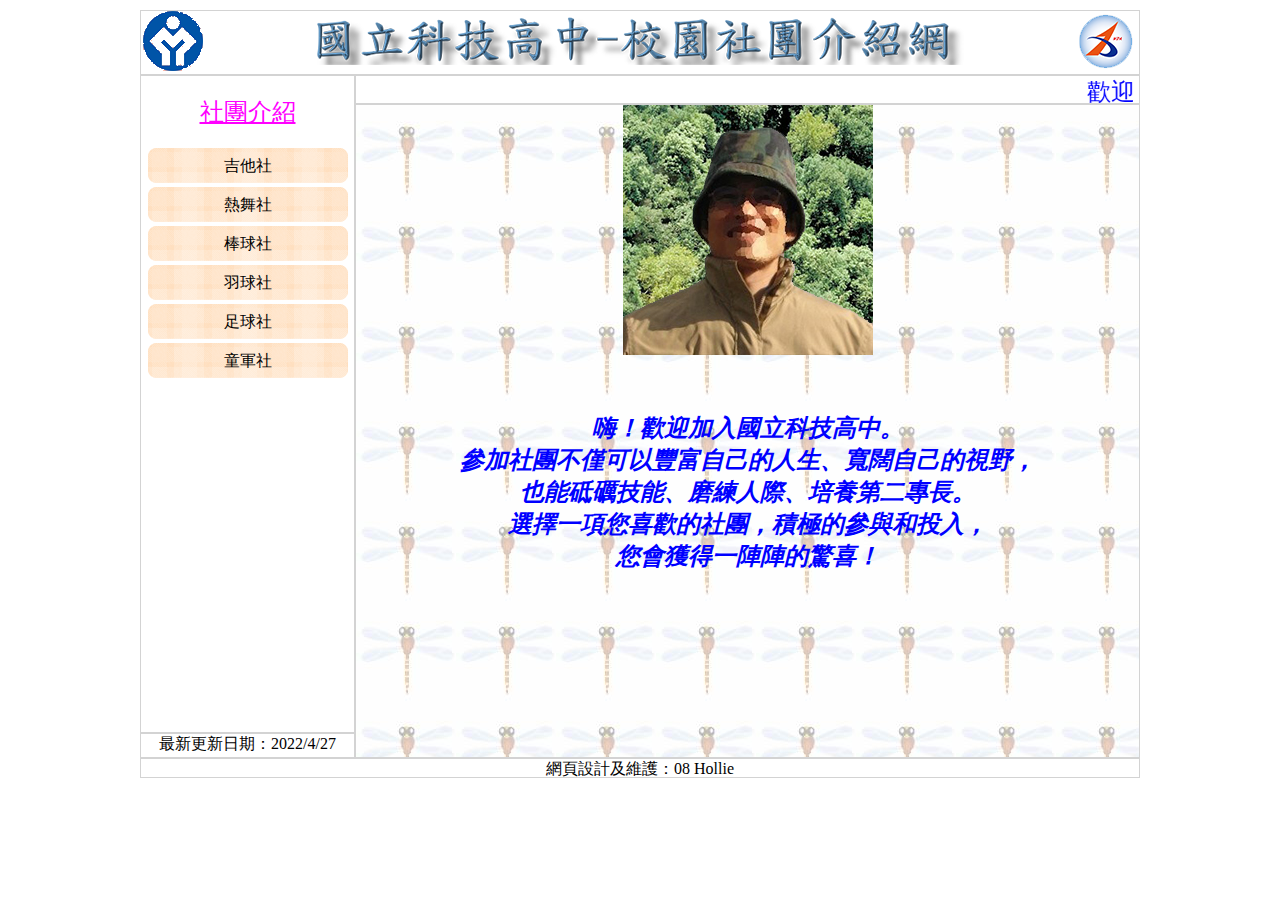
<file: index.html>
<!DOCTYPE html>
<html lang="en">
<head>
    <meta charset="UTF-8">
    <meta http-equiv="X-UA-Compatible" content="IE=edge">
    <meta name="viewport" content="width=device-width, initial-scale=1.0">
    <title>國立科技高中-校園社團介紹網</title>
    <link rel="stylesheet" href="./css/style.css">
</head>
<body class="main">
    <!-- top -->
    <header class="top">
        <a href="./index.html">
            <img src="./images/logo.png" alt="國立科技高中校園社團介紹網">
        </a>
    </header>
    <!-- top end -->

    <!-- left -->
    <aside class="aside">
        
        <!-- left menu -->
        <nav class="menu">

            <!-- 特殊字體 -->
            <!-- menu-header -->
            <div class="menu-header">
                社團介紹
            </div>
            <!-- 超連結 -->
            <a href="./guitar_history.html" target="myMain">吉他社</a>
            <a href="#">熱舞社</a>
            <a href="#">棒球社</a>
            <a href="#">羽球社</a>
            <a href="#">足球社</a>
            <a href="#">童軍社</a>
        </nav>
        <!-- left menu end -->
        
        <!-- left update -->
        <footer class="update">
            最新更新日期：2022/4/27
        </footer>
        <!-- left update end -->

    </aside>
    <!-- left end -->

    <!-- right -->
    <section class="section">
        
        <!-- right marquee -->
        <header class="marquee">
            <marquee>歡迎光臨校園社團介紹網，參觀後請支持社團活動並熱烈參與</marquee>
        </header>
        <!-- right marquee end -->

        <!-- right content -->
        <main class="content">
            <iframe src="./main.html" frameborder="0" name="myMain"></iframe>
        </main>
        <!-- right content end -->

    </section>
    <!-- right end -->

    <!-- footer -->
    <footer class="footer">
        網頁設計及維護：08 Hollie
    </footer>
    <!-- footer end -->
    
</body>
</html>
</file>
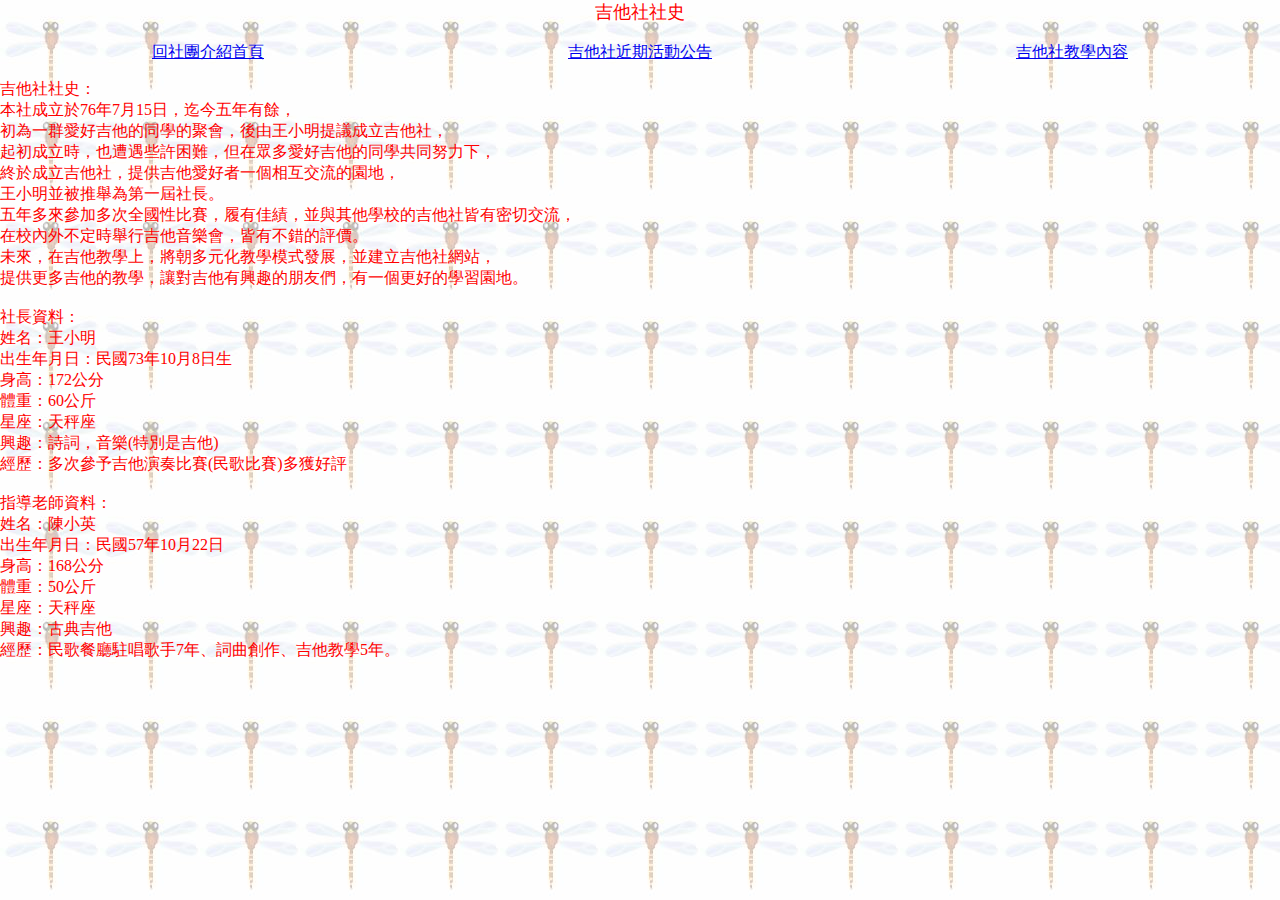
<file: guitar_history.html>
<!DOCTYPE html>
<html lang="en">

<head>
    <meta charset="UTF-8">
    <meta http-equiv="X-UA-Compatible" content="IE=edge">
    <meta name="viewport" content="width=device-width, initial-scale=1.0">
    <title>Document</title>
    <style>
        body {
            margin: 0px;
            background-image: url(./images/0101.jpg);
            background-repeat: repeat;
            font-family: '標楷體';
        }
        header{
            font-size: 18px;
            text-align: center;
            color: #ff0000;
        }
        nav{
            display: flex;
            justify-content: space-around;
        }
        p{
            font-size: 16px;
            color: #ff0000;
        }
    </style>
</head>

<body>
    <header>
        吉他社社史
    </header>
<br>
    <nav>
        <a href="./index.html" target="_top">回社團介紹首頁</a>
        <a href="./guitar_event.html">吉他社近期活動公告</a>
        <a href="./guitar_learning.html">吉他社教學內容</a>
    </nav>

    <p>
        吉他社社史：<br>
        本社成立於76年7月15日，迄今五年有餘，<br>
        初為一群愛好吉他的同學的聚會，後由王小明提議成立吉他社，<br>
        起初成立時，也遭遇些許困難，但在眾多愛好吉他的同學共同努力下，<br>
        終於成立吉他社，提供吉他愛好者一個相互交流的園地，<br>
        王小明並被推舉為第一屆社長。<br>
        五年多來參加多次全國性比賽，履有佳績，並與其他學校的吉他社皆有密切交流，<br>
        在校內外不定時舉行吉他音樂會，皆有不錯的評價。<br>
        未來，在吉他教學上，將朝多元化教學模式發展，並建立吉他社網站，<br>
        提供更多吉他的教學，讓對吉他有興趣的朋友們，有一個更好的學習園地。<br>
        <br>
        社長資料：<br>
        姓名：王小明<br>
        出生年月日：民國73年10月8日生<br>
        身高：172公分<br>
        體重：60公斤<br>
        星座：天秤座<br>
        興趣：詩詞，音樂(特別是吉他)<br>
        經歷：多次參予吉他演奏比賽(民歌比賽)多獲好評<br>
        <br>
        指導老師資料：<br>
        姓名：陳小英<br>
        出生年月日：民國57年10月22日<br>
        身高：168公分<br>
        體重：50公斤<br>
        星座：天秤座<br>
        興趣：古典吉他<br>
        經歷：民歌餐廳駐唱歌手7年、詞曲創作、吉他教學5年。 <br>
    </p>

</body>

</html>
</file>
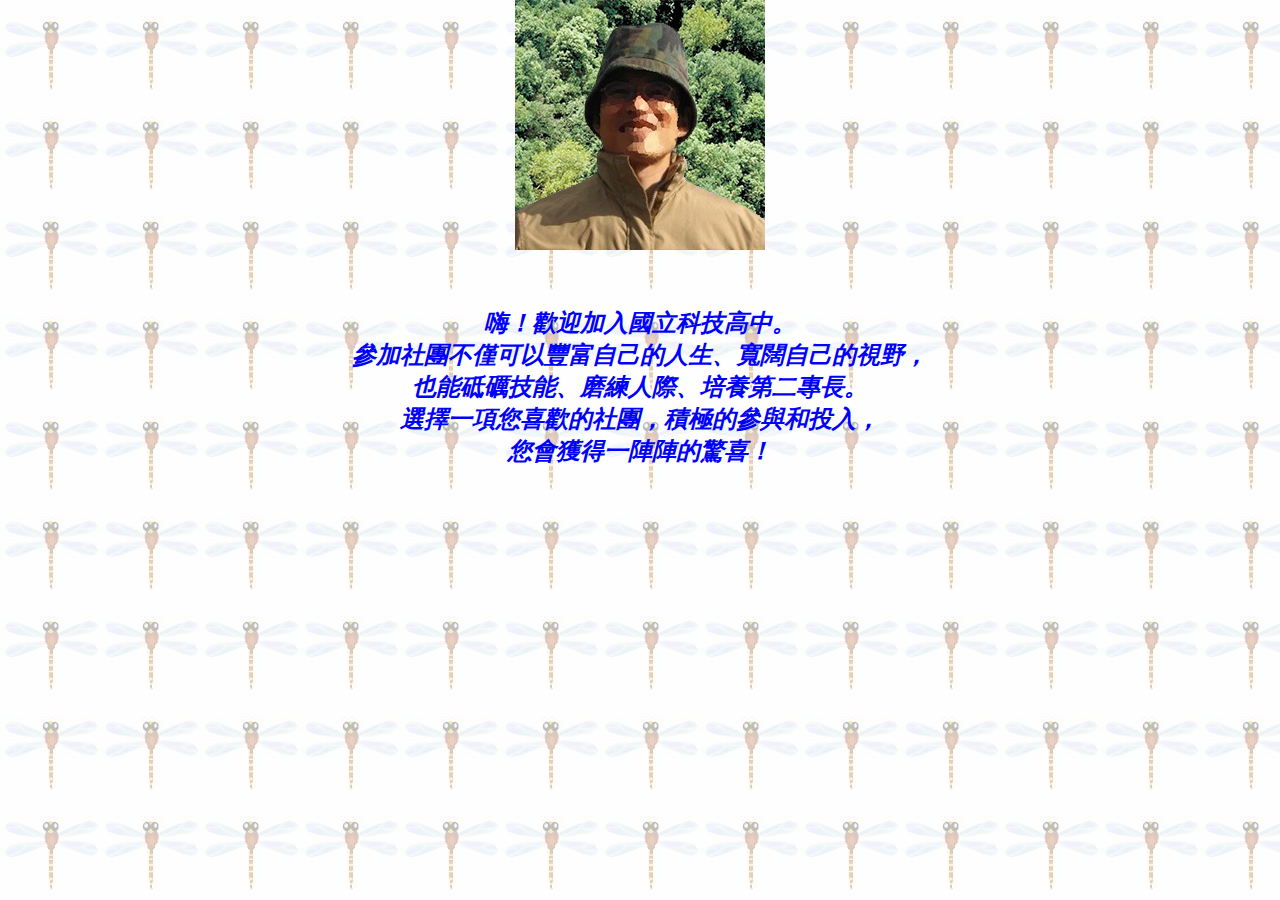
<file: main.html>
<!DOCTYPE html>
<html lang="en">

<head>
    <meta charset="UTF-8">
    <meta http-equiv="X-UA-Compatible" content="IE=edge">
    <meta name="viewport" content="width=device-width, initial-scale=1.0">
    <title>Document</title>
    <style>
        body {
            margin: 0px;
            background-image: url(./images/0101.jpg);
            background-repeat: repeat;
            font-size: 24px;
            font-family: '標楷體';
            font-weight: bold;
            font-style: italic;
            color: #0000ff;
            text-align: center;
        }
    </style>
</head>

<body>
    <img src="./images/0104.jpg" alt="科技高中校長">
    <br>
    <br>
    <p>
        嗨！歡迎加入國立科技高中。<br>
        參加社團不僅可以豐富自己的人生、寬闊自己的視野，<br>
        也能砥礪技能、磨練人際、培養第二專長。<br>
        選擇一項您喜歡的社團，積極的參與和投入，<br>
        您會獲得一陣陣的驚喜！
    </p>
</body>

</html>
</file>
<file: css/style.css>
* {
    box-sizing: border-box;
    font-family: '標楷體';
    overflow: hidden;
}

/* body .main */
.main {
    display: flex;
    width: 1024px;
    padding: 0 12px;
    margin: 10px auto;
    text-align: center;
    justify-content: center;
    flex-wrap: wrap;
}

/* border */
body>*:not(aside, section),
aside>*,
section>* {
    border: 1px solid lightgray;
}

/* .top */
.top {
    flex-basis: 1000px;
    height: 65px;
    /* border: 1px solid lightgray; */
}

/* aside */
.aside {
    flex-basis: 215px;
    height: calc(768px - 65px - 20px);
    display: flex;
    flex-direction: column;
}

/* aside header .menu */
.menu {
    flex-basis: calc(100% - 25px);
}

/* .menu-header */                      
.menu-header {
    font-weight: 500;
    font-size: 24px;
    color: #ff00ff;
    margin: 20px auto;
    text-decoration: underline;
    /* 加底線 */
}

.menu>a {
    /* display: block 斷行 可以調width height */
    /* inline-block 不斷行 可以調width height */
    display: inline-block;
    /* 如果用block的話  */
    /* display: block;
    margin: 10px auto; */
    text-decoration: none;
    width: 200px;
    height: 35px;
    line-height: 35px;
    color: #000000;
    font-size: 16px;
    background-image: url("../images/menu1.png");
    background-repeat: no-repeat;
}

.menu>a:hover{
    background: url("../images/menu2.png");
    background-repeat: no-repeat;
}

/* aside update */
.update {
    flex-basis: 25px;
    font-family: '標楷體';
    color: #000000;
    text-align: center;
    font-size: 16px;
}

/* section */
.section {
    flex-basis: calc(1000px - 215px);
    display: flex;
    flex-direction: column;
}

.marquee {
    flex-basis: 29px;
    padding: 0 calc((100% - 770px - 2px) /2);
    font-family: '標楷體';
    font-size: 24px;
    color: #0000ff;
}

.content {
    flex-basis: calc(100% - 29px);
}

.content>iframe{
    width: 100%;
    height: 100%;
}

/* footer */
.footer {
    flex-basis: 1000px;
    height: 20px;
    font-family: '標楷體';
    color: #000000;
    text-align: center;
    font-size: 16px;
}
</file>
